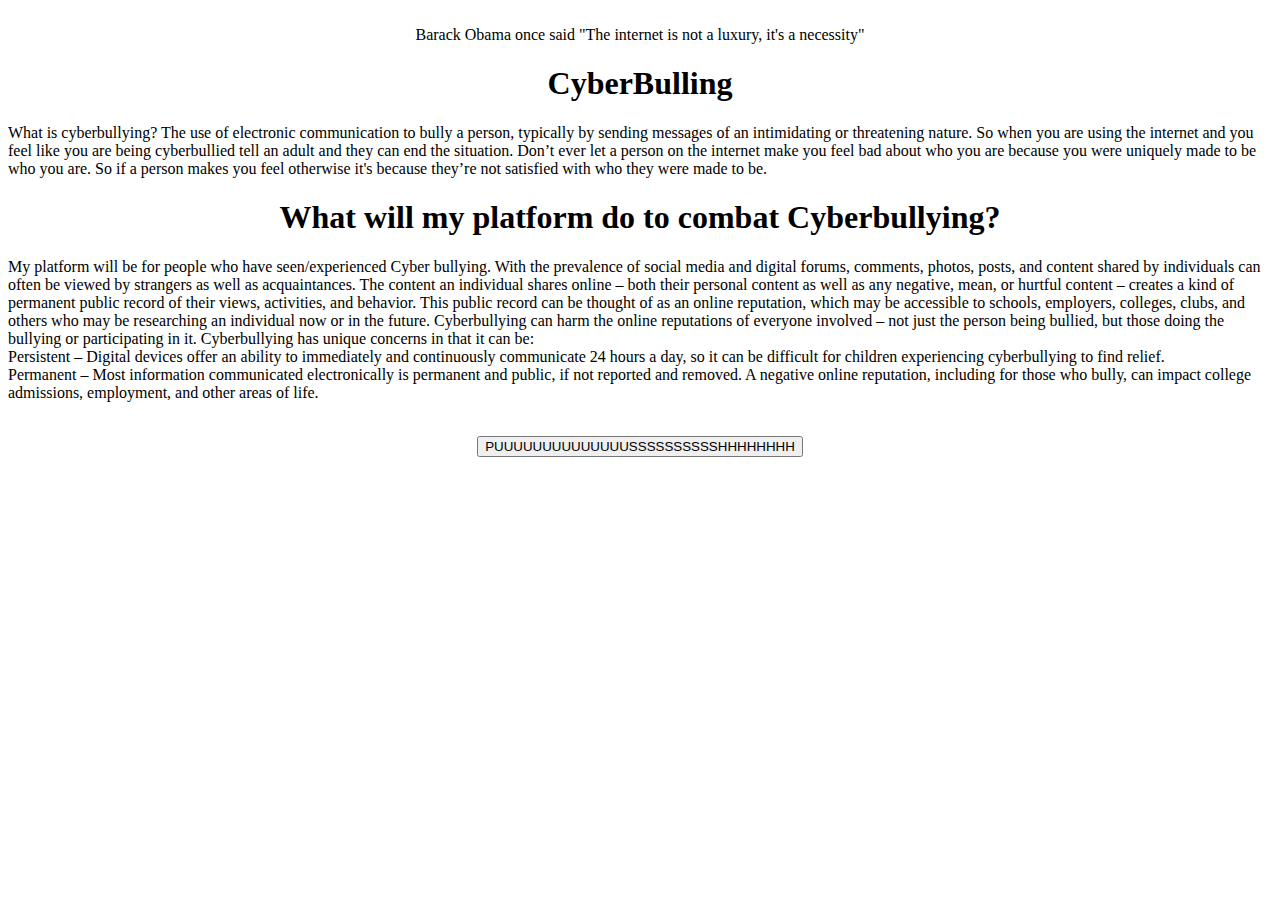
<file: index.html>
<!DOCTYPE html>
<html lang="en">
  <head>
    <link rel="stylesheet" href="/style.css">
    <title>Don't Trust the Internet</title>
  </head>  
  <body>
<br>
   <div>
     <center>Barack Obama once said "The internet is not a luxury, it's a necessity"</center>
     <h1>
       <h1 align="center">CyberBulling</h1>
     </h1>
     <p>
       What is cyberbullying? The use of electronic communication to bully a person, typically by sending messages of an intimidating or threatening nature. So when you are using the internet and you feel like you are being cyberbullied tell an adult and they can end the situation. 
Don’t ever let a person on the internet make you feel bad about who you are because you were uniquely made to be who you are. So if a person makes you feel otherwise it's because they’re not satisfied with who they were made to be.
</p>
    </div> 
    <div>
      <p>
       <center> <h1>
          What will my platform do to combat Cyberbullying?
         </h1></center>
        My platform will be for people who have seen/experienced Cyber bullying.
With the prevalence of social media and digital forums, comments, photos, posts, and content shared by individuals can often be viewed by strangers as well as acquaintances. The content an individual shares online – both their personal content as well as any negative, mean, or hurtful content – creates a kind of permanent public record of their views, activities, and behavior. This public record can be thought of as an online reputation, which may be accessible to schools, employers, colleges, clubs, and others who may be researching an individual now or in the future. Cyberbullying can harm the online reputations of everyone involved – not just the person being bullied, but those doing the bullying or participating in it. Cyberbullying has unique concerns in that it can be:
<br>
Persistent – Digital devices offer an ability to immediately and continuously communicate 24 hours a day, so it can be difficult for children experiencing cyberbullying to find relief.
<br>
Permanent – Most information communicated electronically is permanent and public, if not reported and removed. A negative online reputation, including for those who bully, can impact college admissions, employment, and other areas of life.

      </p>
    </div>
    <br>
    <center>
   <a href="More.html">
    <button> PUUUUUUUUUUUUUUSSSSSSSSSSHHHHHHHH
     </button>
      </a>
    </center>
  </body>
</html>
</file>
<file: style.css>
/* CSS files add styling rules to your content */

body {
background-image: url(https://askleo.com/wp-content/uploads/2018/10/internet.jpg);
}
.center {
  display: block;
  margin-left: auto;
  margin-right: auto;
  width: 25%;
}
<h1 align="center">This is heading 1</h1>
</file>
